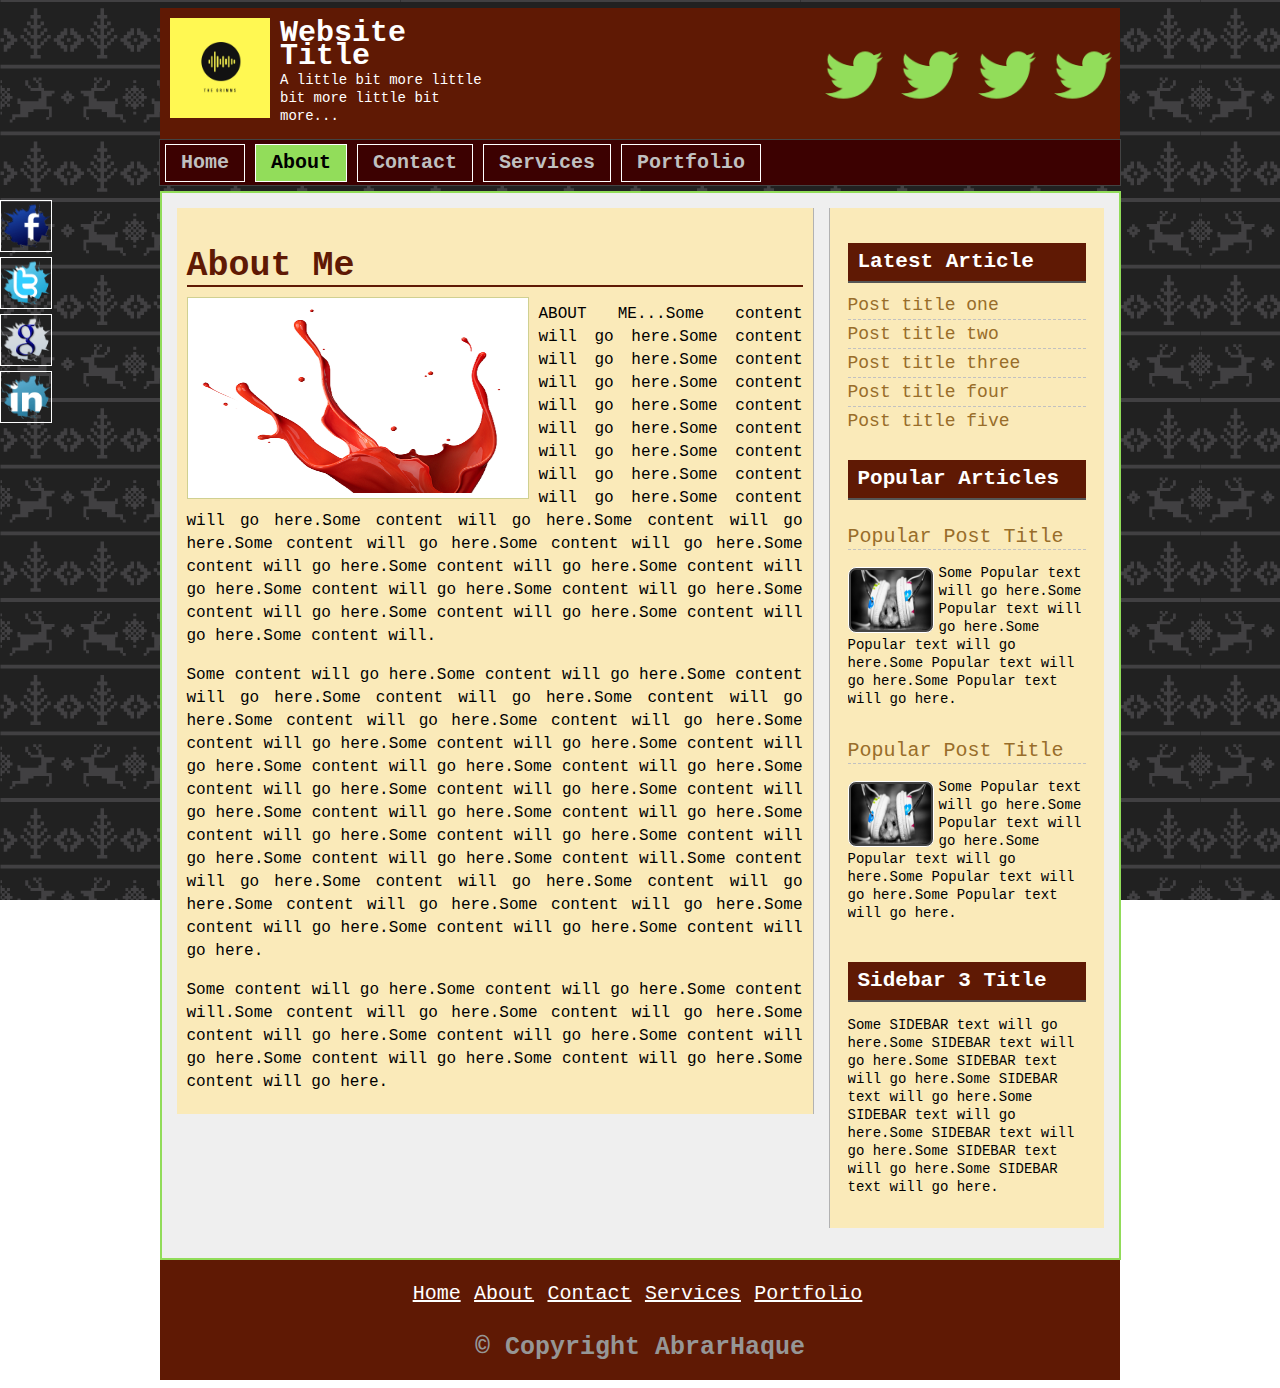
<file: about.html>
<!DOCTYPE html>
<html>
<head>
<title>Basic Website</title>
	<link rel="stylesheet" href="style.css">
</head>
<body>
<div class="headersection template clear">
<div class="logo clear">
<img src="images/logo.png" alt="Logo" width="100px" height="100px"/>
<h2>Website Title</h2>
<p>A little bit more little bit more little bit more...</p>
</div>
<div class="social clear">
<a href=""><img src="images/twitter.png" alt=""/></a>
<a href=""><img src="images/twitter.png" alt=""/></a>
<a href=""><img src="images/twitter.png" alt=""/></a>
<a href=""><img src="images/twitter.png" alt=""/></a>
</div>
</div>
<div class="navsection template clear">
	<ul>
	<li><a href="index.html">Home</li></a>
	<li><a id="active" href="about.html">About</li></a>
	<li><a href="contact.html">Contact</li></a>
	<li><a href="service.html">Services</li></a>
	<li><a href="portfolio.html">Portfolio</li></a>
	</ul>

</div>	
		
<div class="contentsection contemplate clear">
	
	<div class = "maincontent clear">
	<div class="about">
	<h2>About Me</h2>
	<img src="images/red.png" alt="MyImage"/>
	<p>ABOUT ME...Some content will go here.Some content will go here.Some content will go here.Some content will go here.Some content will go here.Some content will go here.Some content will go here.Some content will go here.Some content will go here.Some content will go here.Some content will go here.Some content will go here.Some content will go here.Some content will go here.Some content will go here.Some content will go here.Some content will go here.Some content will go here.Some content will go here.Some content will go here.Some content will go here.Some content will.</p>
	<p>Some content will go here.Some content will go here.Some content will go here.Some content will go here.Some content will go here.Some content will go here.Some content will go here.Some content will go here.Some content will go here.Some content will go here.Some content will go here.Some content will go here.Some content will go here.Some content will go here.Some content will go here.Some content will go here.Some content will go here.Some content will go here.Some content will go here.Some content will go here.Some content will go here.Some content will.Some content will go here.Some content will go here.Some content will go here.Some content will go here.Some content will go here.Some content will go here.Some content will go here.Some content will go here.</p>
	<p>Some content will go here.Some content will go here.Some content will.Some content will go here.Some content will go here.Some content will go here.Some content will go here.Some content will go here.Some content will go here.Some content will go here.Some content will go here.</p>
	</div>
	</div>
	<div class = "sidebar clear">
		<div class="samesidebar clear">
		<h2>Latest Article</h2>
		 <ul>
			<li><a href="#">Post title one</li></a>
			<li><a href="#">Post title two</li></a>
			<li><a href="#">Post title three</li></a>
			<li><a href="#">Post title four</li></a>
			<li><a href="#">Post title five</li></a>
		 </ul>
		</div>
		
		<div class="samesidebar clear">
		<h2>Popular Articles</h2>
			<div class="popular clear">
				<h3><a href="#">Popular Post Title</a></h3>
				<img src="images/Mouse-PIC.jpg" alt="Popular Post"/>
				<p>Some Popular text will go here.Some Popular text will go here.Some Popular text will go here.Some Popular text will go here.Some Popular text will go here.</p>
			</div>
			<div class="popular clear">
				<h3><a href="#">Popular Post Title</a></h3>
				<img src="images/Mouse-PIC.jpg" alt="Popular Post"/>
				<p>Some Popular text will go here.Some Popular text will go here.Some Popular text will go here.Some Popular text will go here.Some Popular text will go here.</p>
			</div>
		</div>

		<div class="samesidebar clear">
		<h2>Sidebar 3 Title</h2>
		<p>Some SIDEBAR text will go here.Some SIDEBAR text will go here.Some SIDEBAR text will go here.Some SIDEBAR text will go here.Some SIDEBAR text will go here.Some SIDEBAR text will go here.Some SIDEBAR text will go here.Some SIDEBAR text will go here.</p>
		</div>		
	</div>

</div>
<!--<div style="clear:both"></div>-->
<div class="footersection template clear">
<div class="footermenu clear">
	<ul>
	<li><a href="#">Home</li></a>
	<li><a href="#">About</li></a>
	<li><a href="#">Contact</li></a>
	<li><a href="#">Services</li></a>
	<li><a href="#">Portfolio</li></a>
	</ul>
</div>
<p>
&copy; Copyright AbrarHaque
</p>
</div>
<div class="fixedicon clear">
<a href="#"><img src="images/f.png" alt="Facebook"/></a>
<a href="#"><img src="images/t.png" alt="Facebook"/></a>
<a href="#"><img src="images/g.png" alt="GooglePlus"/></a>
<a href="#"><img src="images/l.png" alt="LinkedIn"/></a>
</div>
</body>
</html>
</file>
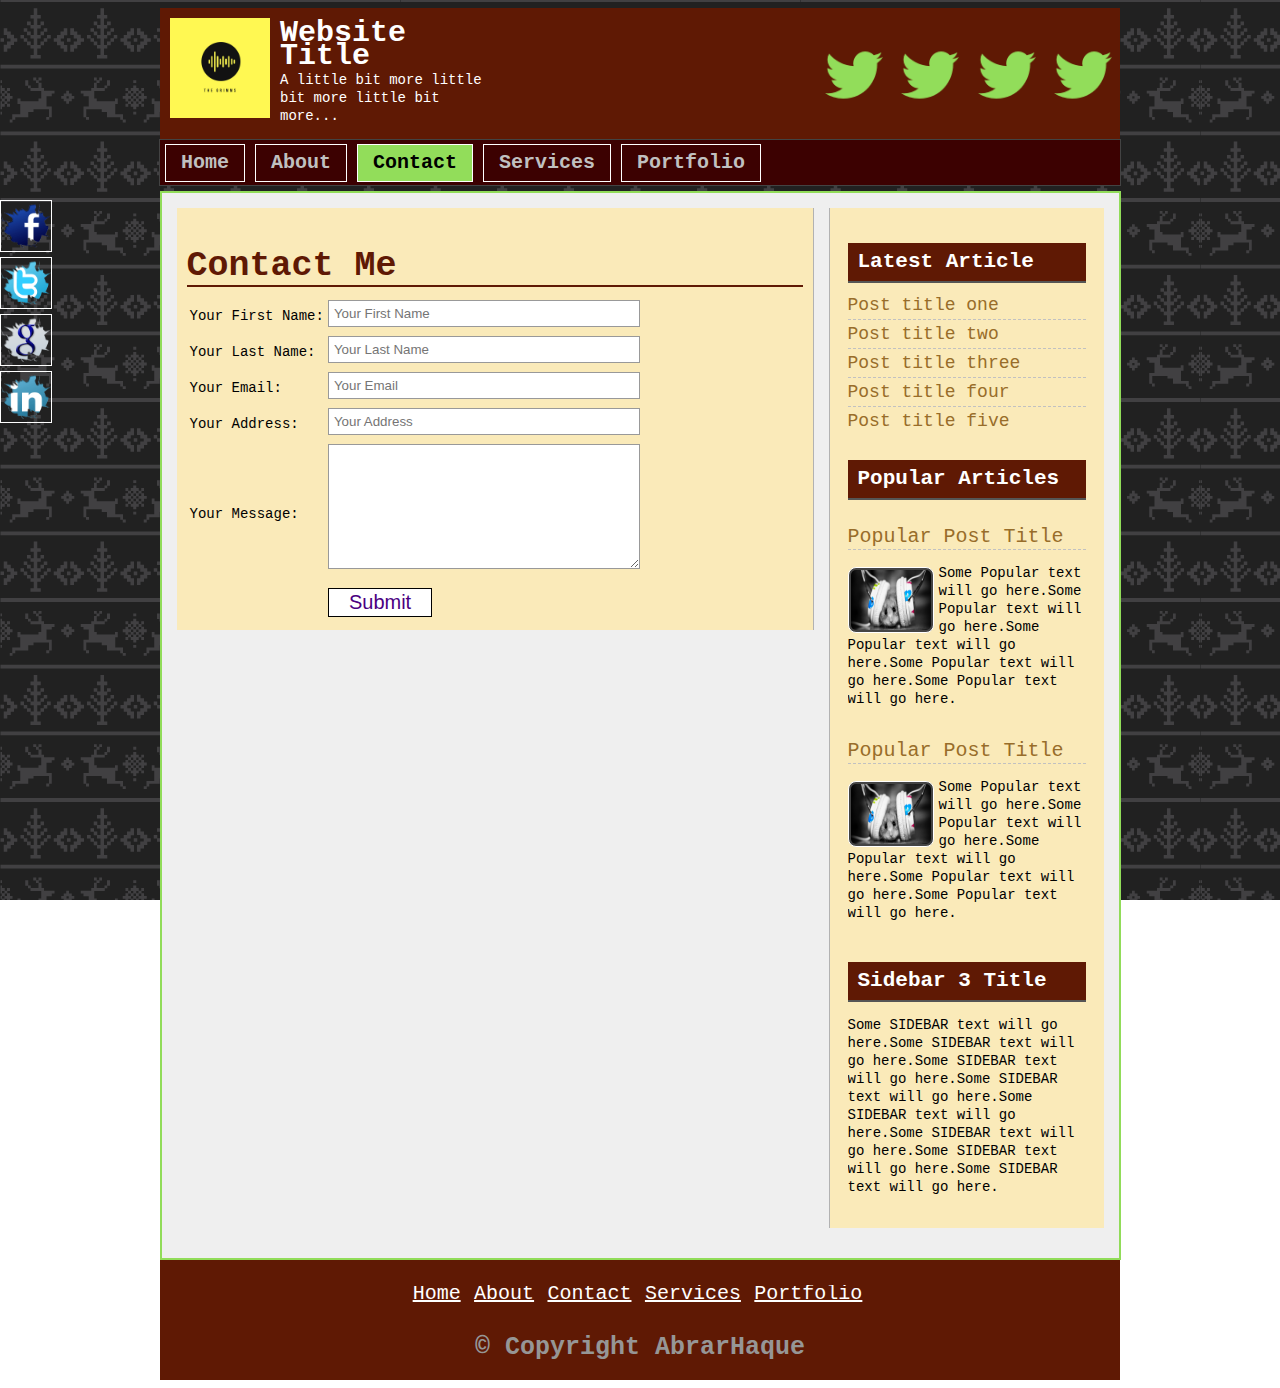
<file: contact.html>
<!DOCTYPE html>
<html>
<head>
<title>Basic Website</title>
	<link rel="stylesheet" href="style.css">
</head>
<body>
<div class="headersection template clear">
<div class="logo clear">
<img src="images/logo.png" alt="Logo" width="100px" height="100px"/>
<h2>Website Title</h2>
<p>A little bit more little bit more little bit more...</p>
</div>
<div class="social clear">
<a href=""><img src="images/twitter.png" alt=""/></a>
<a href=""><img src="images/twitter.png" alt=""/></a>
<a href=""><img src="images/twitter.png" alt=""/></a>
<a href=""><img src="images/twitter.png" alt=""/></a>
</div>
</div>
<div class="navsection template clear">
	<ul>
	<li><a href="index.html">Home</li></a>
	<li><a href="about.html">About</li></a>
	<li><a id="active" href="contact.html">Contact</li></a>
	<li><a href="service.html">Services</li></a>
	<li><a href="portfolio.html">Portfolio</li></a>
	</ul>

</div>	
		
<div class="contentsection contemplate clear">
	
	<div class = "maincontent clear">
	<div class="about">
	<h2>Contact Me</h2>
	
	<!-- <p>Your First Name: <input type="text" name="firstname" placeholder="Your First Name"></p>
	<p>Your Last Name: <input type="text" name="lastname" placeholder="Your Last Name"></p>
	<p>Your Email: <input type="email" name="email" placeholder="Your Email"></p>
	<p>Your Address:<input type="text" name="address" placeholder="Your address"></p>
	<p><input type="submit" name="submit" value="Submit"></p> -->
	
	<table>
		<tr>
			<td>
			Your First Name: 
			</td>
			<td>
			<input type="text" name="firstname" placeholder="Your First Name">
			</td>
		</tr>
		<tr>
			<td>
			Your Last Name: 
			</td>
			<td>
			<input type="text" name="lastname" placeholder="Your Last Name">
			</td>
		</tr>
		<tr>
			<td>
			Your Email: 
			</td>
			<td>
			<input type="email" name="email" placeholder="Your Email">
			</td>
		</tr>
		<tr>
			<td>
			Your Address: 
			</td>
			<td>
			<input type="text" name="address" placeholder="Your Address">
			</td>
		</tr>
		<tr>
			<td>
			Your Message: 
			</td>
			<td>
			<textarea></textarea>
			</td>
		</tr>
		
		<tr>
			<td>
			</td>
			<td>
			<input type="submit" name="submit" value="Submit">
			</td>
		</tr>
	</table>
	</div>
	</div>
	<div class = "sidebar clear">
		<div class="samesidebar clear">
		<h2>Latest Article</h2>
		 <ul>
			<li><a href="#">Post title one</li></a>
			<li><a href="#">Post title two</li></a>
			<li><a href="#">Post title three</li></a>
			<li><a href="#">Post title four</li></a>
			<li><a href="#">Post title five</li></a>
		 </ul>
		</div>
		
		<div class="samesidebar clear">
		<h2>Popular Articles</h2>
			<div class="popular clear">
				<h3><a href="#">Popular Post Title</a></h3>
				<img src="images/Mouse-PIC.jpg" alt="Popular Post"/>
				<p>Some Popular text will go here.Some Popular text will go here.Some Popular text will go here.Some Popular text will go here.Some Popular text will go here.</p>
			</div>
			<div class="popular clear">
				<h3><a href="#">Popular Post Title</a></h3>
				<img src="images/Mouse-PIC.jpg" alt="Popular Post"/>
				<p>Some Popular text will go here.Some Popular text will go here.Some Popular text will go here.Some Popular text will go here.Some Popular text will go here.</p>
			</div>
		</div>

		<div class="samesidebar clear">
		<h2>Sidebar 3 Title</h2>
		<p>Some SIDEBAR text will go here.Some SIDEBAR text will go here.Some SIDEBAR text will go here.Some SIDEBAR text will go here.Some SIDEBAR text will go here.Some SIDEBAR text will go here.Some SIDEBAR text will go here.Some SIDEBAR text will go here.</p>
		</div>		
	</div>

</div>
<!--<div style="clear:both"></div>-->
<div class="footersection template clear">
<div class="footermenu clear">
	<ul>
	<li><a href="#">Home</li></a>
	<li><a href="#">About</li></a>
	<li><a href="#">Contact</li></a>
	<li><a href="#">Services</li></a>
	<li><a href="#">Portfolio</li></a>
	</ul>
</div>
<p>
&copy; Copyright AbrarHaque
</p>
</div>
<div class="fixedicon clear">
<a href="#"><img src="images/f.png" alt="Facebook"/></a>
<a href="#"><img src="images/t.png" alt="Facebook"/></a>
<a href="#"><img src="images/g.png" alt="GooglePlus"/></a>
<a href="#"><img src="images/l.png" alt="LinkedIn"/></a>
</div>
</body>
</html>
</file>
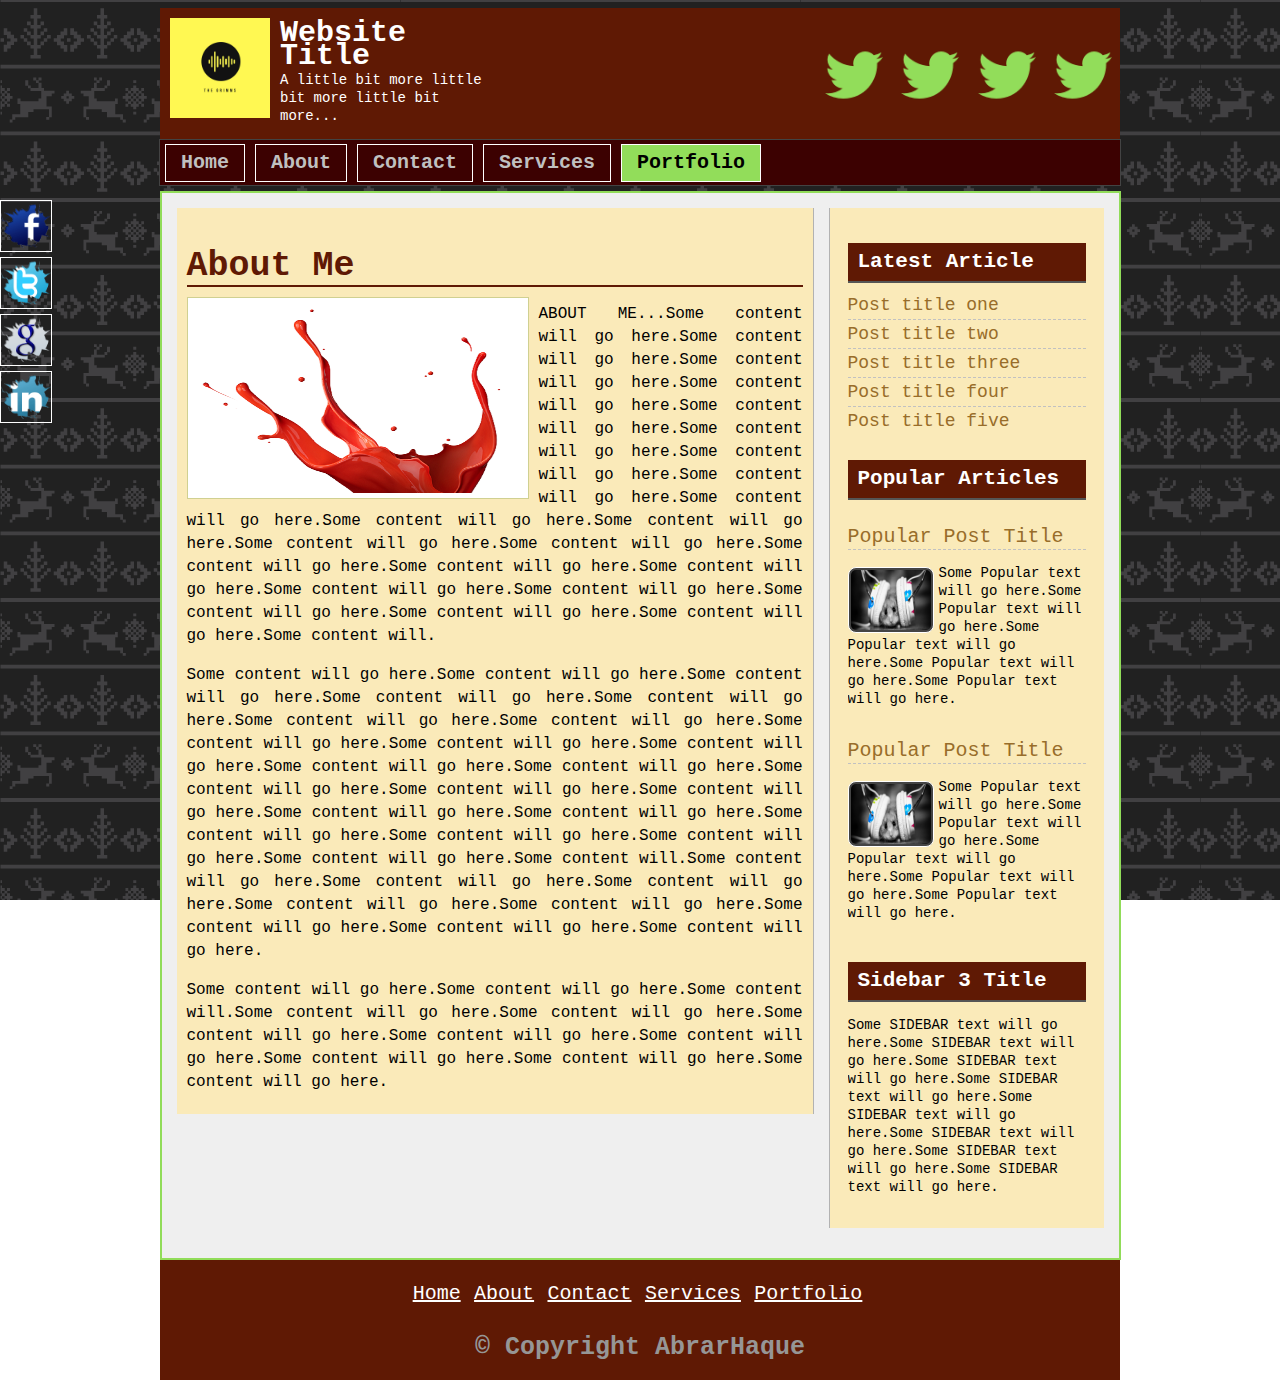
<file: portfolio.html>
<!DOCTYPE html>
<html>
<head>
<title>Basic Website</title>
	<link rel="stylesheet" href="style.css">
</head>
<body>
<div class="headersection template clear">
<div class="logo clear">
<img src="images/logo.png" alt="Logo" width="100px" height="100px"/>
<h2>Website Title</h2>
<p>A little bit more little bit more little bit more...</p>
</div>
<div class="social clear">
<a href=""><img src="images/twitter.png" alt=""/></a>
<a href=""><img src="images/twitter.png" alt=""/></a>
<a href=""><img src="images/twitter.png" alt=""/></a>
<a href=""><img src="images/twitter.png" alt=""/></a>
</div>
</div>
<div class="navsection template clear">
	<ul>
	<li><a href="index.html">Home</li></a>
	<li><a href="about.html">About</li></a>
	<li><a href="contact.html">Contact</li></a>
	<li><a href="service.html">Services</li></a>
	<li><a id="active" href="portfolio.html">Portfolio</li></a>
	</ul>

</div>	
		
<div class="contentsection contemplate clear">
	
	<div class = "maincontent clear">
	<div class="about">
	<h2>About Me</h2>
	<img src="images/red.png" alt="MyImage"/>
	<p>ABOUT ME...Some content will go here.Some content will go here.Some content will go here.Some content will go here.Some content will go here.Some content will go here.Some content will go here.Some content will go here.Some content will go here.Some content will go here.Some content will go here.Some content will go here.Some content will go here.Some content will go here.Some content will go here.Some content will go here.Some content will go here.Some content will go here.Some content will go here.Some content will go here.Some content will go here.Some content will.</p>
	<p>Some content will go here.Some content will go here.Some content will go here.Some content will go here.Some content will go here.Some content will go here.Some content will go here.Some content will go here.Some content will go here.Some content will go here.Some content will go here.Some content will go here.Some content will go here.Some content will go here.Some content will go here.Some content will go here.Some content will go here.Some content will go here.Some content will go here.Some content will go here.Some content will go here.Some content will.Some content will go here.Some content will go here.Some content will go here.Some content will go here.Some content will go here.Some content will go here.Some content will go here.Some content will go here.</p>
	<p>Some content will go here.Some content will go here.Some content will.Some content will go here.Some content will go here.Some content will go here.Some content will go here.Some content will go here.Some content will go here.Some content will go here.Some content will go here.</p>
	</div>
	</div>
	<div class = "sidebar clear">
		<div class="samesidebar clear">
		<h2>Latest Article</h2>
		 <ul>
			<li><a href="#">Post title one</li></a>
			<li><a href="#">Post title two</li></a>
			<li><a href="#">Post title three</li></a>
			<li><a href="#">Post title four</li></a>
			<li><a href="#">Post title five</li></a>
		 </ul>
		</div>
		
		<div class="samesidebar clear">
		<h2>Popular Articles</h2>
			<div class="popular clear">
				<h3><a href="#">Popular Post Title</a></h3>
				<img src="images/Mouse-PIC.jpg" alt="Popular Post"/>
				<p>Some Popular text will go here.Some Popular text will go here.Some Popular text will go here.Some Popular text will go here.Some Popular text will go here.</p>
			</div>
			<div class="popular clear">
				<h3><a href="#">Popular Post Title</a></h3>
				<img src="images/Mouse-PIC.jpg" alt="Popular Post"/>
				<p>Some Popular text will go here.Some Popular text will go here.Some Popular text will go here.Some Popular text will go here.Some Popular text will go here.</p>
			</div>
		</div>

		<div class="samesidebar clear">
		<h2>Sidebar 3 Title</h2>
		<p>Some SIDEBAR text will go here.Some SIDEBAR text will go here.Some SIDEBAR text will go here.Some SIDEBAR text will go here.Some SIDEBAR text will go here.Some SIDEBAR text will go here.Some SIDEBAR text will go here.Some SIDEBAR text will go here.</p>
		</div>		
	</div>

</div>
<!--<div style="clear:both"></div>-->
<div class="footersection template clear">
<div class="footermenu clear">
	<ul>
	<li><a href="#">Home</li></a>
	<li><a href="#">About</li></a>
	<li><a href="#">Contact</li></a>
	<li><a href="#">Services</li></a>
	<li><a href="#">Portfolio</li></a>
	</ul>
</div>
<p>
&copy; Copyright AbrarHaque
</p>
</div>
<div class="fixedicon clear">
<a href="#"><img src="images/f.png" alt="Facebook"/></a>
<a href="#"><img src="images/t.png" alt="Facebook"/></a>
<a href="#"><img src="images/g.png" alt="GooglePlus"/></a>
<a href="#"><img src="images/l.png" alt="LinkedIn"/></a>
</div>
</body>
</html>
</file>
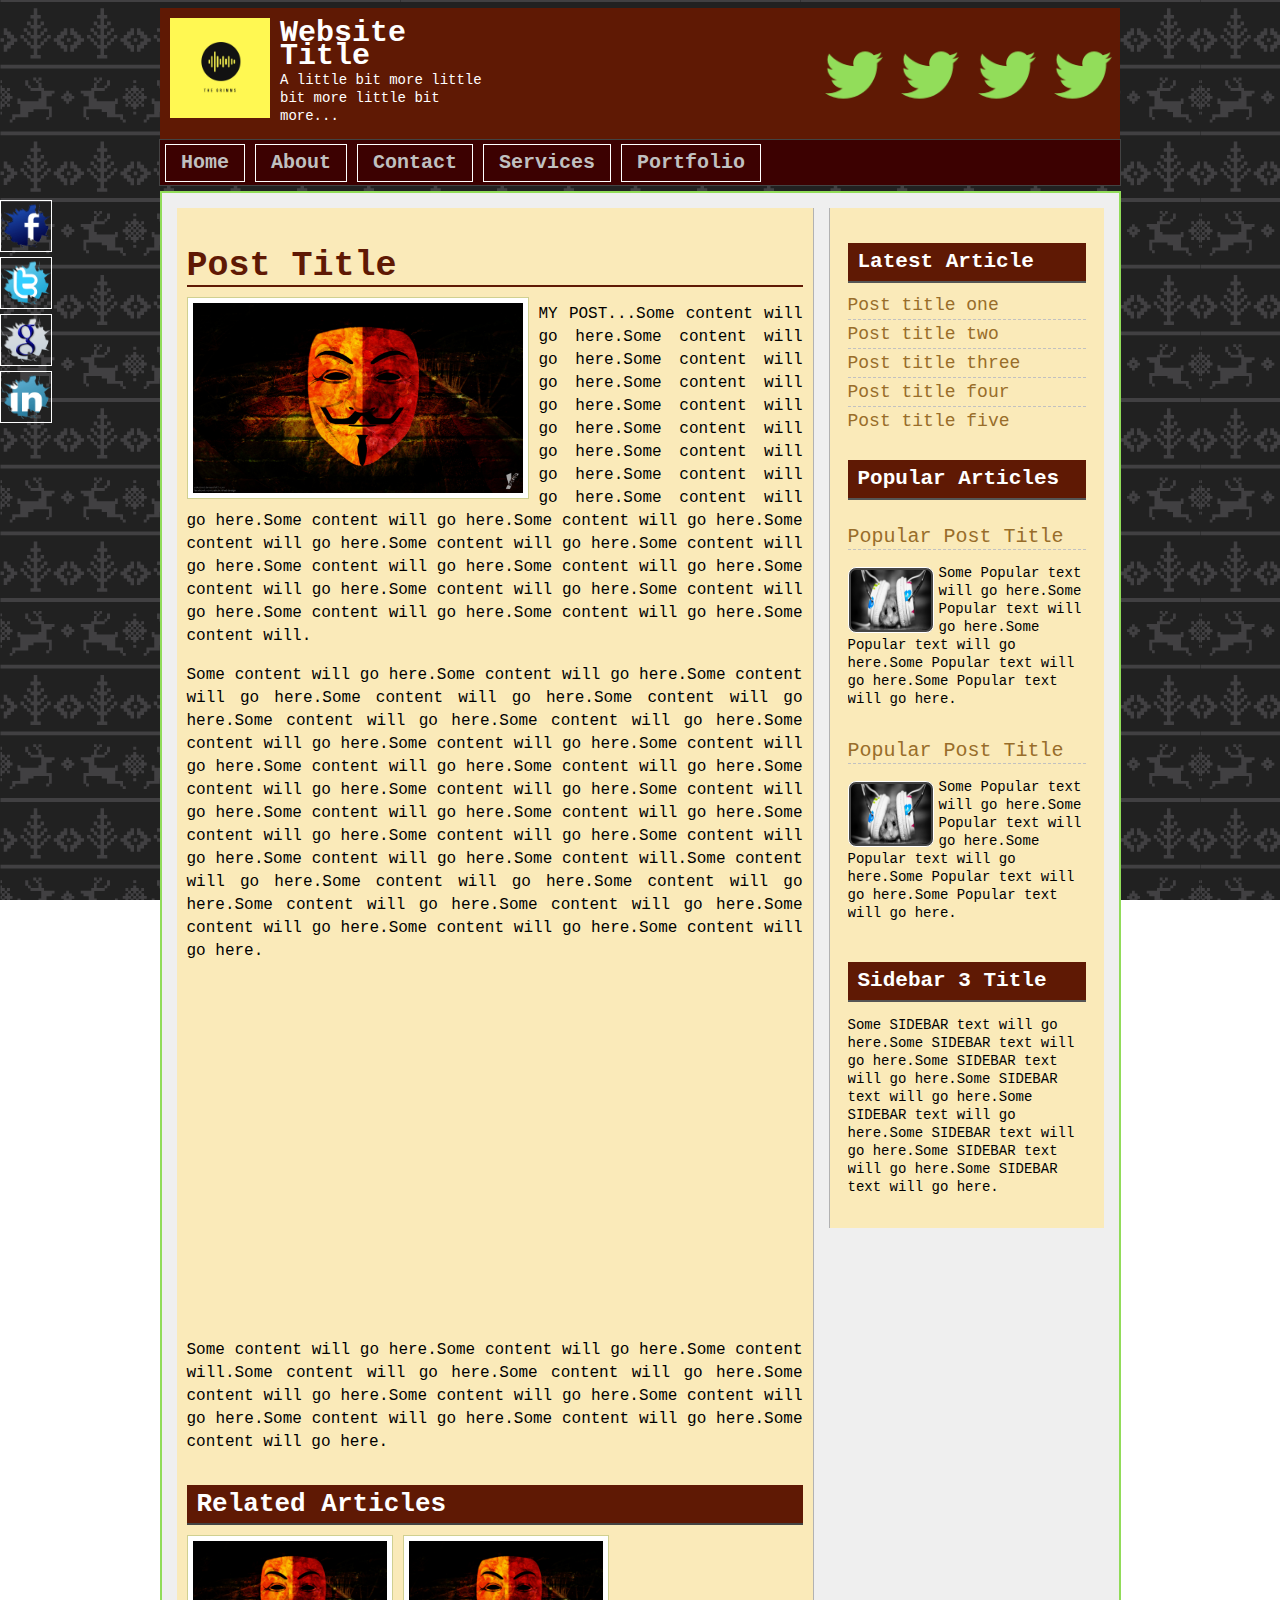
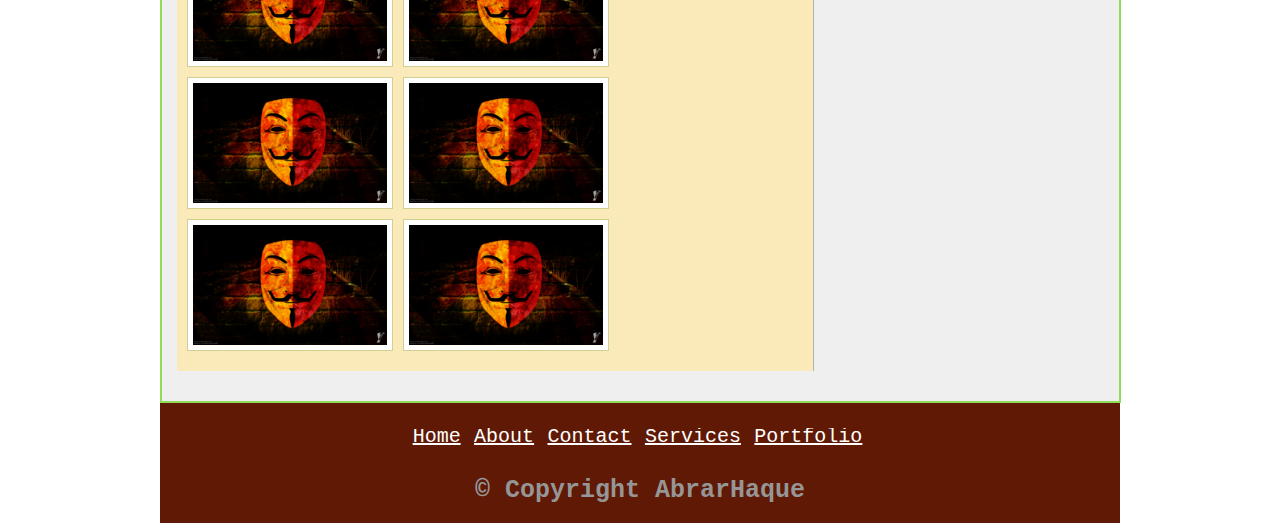
<file: post.html>
<!DOCTYPE html>
<html>
<head>
<title>Basic Website</title>
	<link rel="stylesheet" href="style.css">
</head>
<body>
<div class="headersection template clear">
<div class="logo clear">
<img src="images/logo.png" alt="Logo" width="100px" height="100px"/>
<h2>Website Title</h2>
<p>A little bit more little bit more little bit more...</p>
</div>
<div class="social clear">
<a href=""><img src="images/twitter.png" alt=""/></a>
<a href=""><img src="images/twitter.png" alt=""/></a>
<a href=""><img src="images/twitter.png" alt=""/></a>
<a href=""><img src="images/twitter.png" alt=""/></a>
</div>
</div>
<div class="navsection template clear">
	<ul>
	<li><a href="index.html">Home</li></a>
	<li><a href="about.html">About</li></a>
	<li><a href="contact.html">Contact</li></a>
	<li><a href="service.html">Services</li></a>
	<li><a href="portfolio.html">Portfolio</li></a>
	</ul>

</div>	
		
<div class="contentsection contemplate clear">
	
	<div class = "maincontent clear">
	<div class="about">
	<h2>Post Title</h2>
	<img src="images/hackers.jpg" alt="MyImage"/>
	<p>MY POST...Some content will go here.Some content will go here.Some content will go here.Some content will go here.Some content will go here.Some content will go here.Some content will go here.Some content will go here.Some content will go here.Some content will go here.Some content will go here.Some content will go here.Some content will go here.Some content will go here.Some content will go here.Some content will go here.Some content will go here.Some content will go here.Some content will go here.Some content will go here.Some content will go here.Some content will.</p>
	<p>Some content will go here.Some content will go here.Some content will go here.Some content will go here.Some content will go here.Some content will go here.Some content will go here.Some content will go here.Some content will go here.Some content will go here.Some content will go here.Some content will go here.Some content will go here.Some content will go here.Some content will go here.Some content will go here.Some content will go here.Some content will go here.Some content will go here.Some content will go here.Some content will go here.Some content will.Some content will go here.Some content will go here.Some content will go here.Some content will go here.Some content will go here.Some content will go here.Some content will go here.Some content will go here.</p>
		
		<iframe width="100%" height="345" src="https://www.youtube.com/embed/6_I0XvA17bo?rel=0" frameborder="0" allow="autoplay; encrypted-media" allowfullscreen></iframe>
	
	<p>Some content will go here.Some content will go here.Some content will.Some content will go here.Some content will go here.Some content will go here.Some content will go here.Some content will go here.Some content will go here.Some content will go here.Some content will go here.</p>
	<div class="relatedpost clear">
	<h2>Related Articles</h2>
	<a href="#"><img src="images/hackers.jpg" alt="MyImage"/></a>
	<a href="#"><img src="images/hackers.jpg" alt="MyImage"/></a>
	<a href="#"><img src="images/hackers.jpg" alt="MyImage"/></a>
	<a href="#"><img src="images/hackers.jpg" alt="MyImage"/></a>
	<a href="#"><img src="images/hackers.jpg" alt="MyImage"/></a>
	<a href="#"><img src="images/hackers.jpg" alt="MyImage"/></a>
	</div>
	</div>
	</div>
	<div class = "sidebar clear">
		<div class="samesidebar clear">
		<h2>Latest Article</h2>
		 <ul>
			<li><a href="#">Post title one</li></a>
			<li><a href="#">Post title two</li></a>
			<li><a href="#">Post title three</li></a>
			<li><a href="#">Post title four</li></a>
			<li><a href="#">Post title five</li></a>
		 </ul>
		</div>
		
		<div class="samesidebar clear">
		<h2>Popular Articles</h2>
			<div class="popular clear">
				<h3><a href="#">Popular Post Title</a></h3>
				<img src="images/Mouse-PIC.jpg" alt="Popular Post"/>
				<p>Some Popular text will go here.Some Popular text will go here.Some Popular text will go here.Some Popular text will go here.Some Popular text will go here.</p>
			</div>
			<div class="popular clear">
				<h3><a href="#">Popular Post Title</a></h3>
				<img src="images/Mouse-PIC.jpg" alt="Popular Post"/>
				<p>Some Popular text will go here.Some Popular text will go here.Some Popular text will go here.Some Popular text will go here.Some Popular text will go here.</p>
			</div>
		</div>

		<div class="samesidebar clear">
		<h2>Sidebar 3 Title</h2>
		<p>Some SIDEBAR text will go here.Some SIDEBAR text will go here.Some SIDEBAR text will go here.Some SIDEBAR text will go here.Some SIDEBAR text will go here.Some SIDEBAR text will go here.Some SIDEBAR text will go here.Some SIDEBAR text will go here.</p>
		</div>		
	</div>

</div>
<!--<div style="clear:both"></div>-->
<div class="footersection template clear">
<div class="footermenu clear">
	<ul>
	<li><a href="#">Home</li></a>
	<li><a href="#">About</li></a>
	<li><a href="#">Contact</li></a>
	<li><a href="#">Services</li></a>
	<li><a href="#">Portfolio</li></a>
	</ul>
</div>
<p>
&copy; Copyright AbrarHaque
</p>
</div>
<div class="fixedicon clear">
<a href="#"><img src="images/f.png" alt="Facebook"/></a>
<a href="#"><img src="images/t.png" alt="Facebook"/></a>
<a href="#"><img src="images/g.png" alt="GooglePlus"/></a>
<a href="#"><img src="images/l.png" alt="LinkedIn"/></a>
</div>
</body>
</html>
</file>
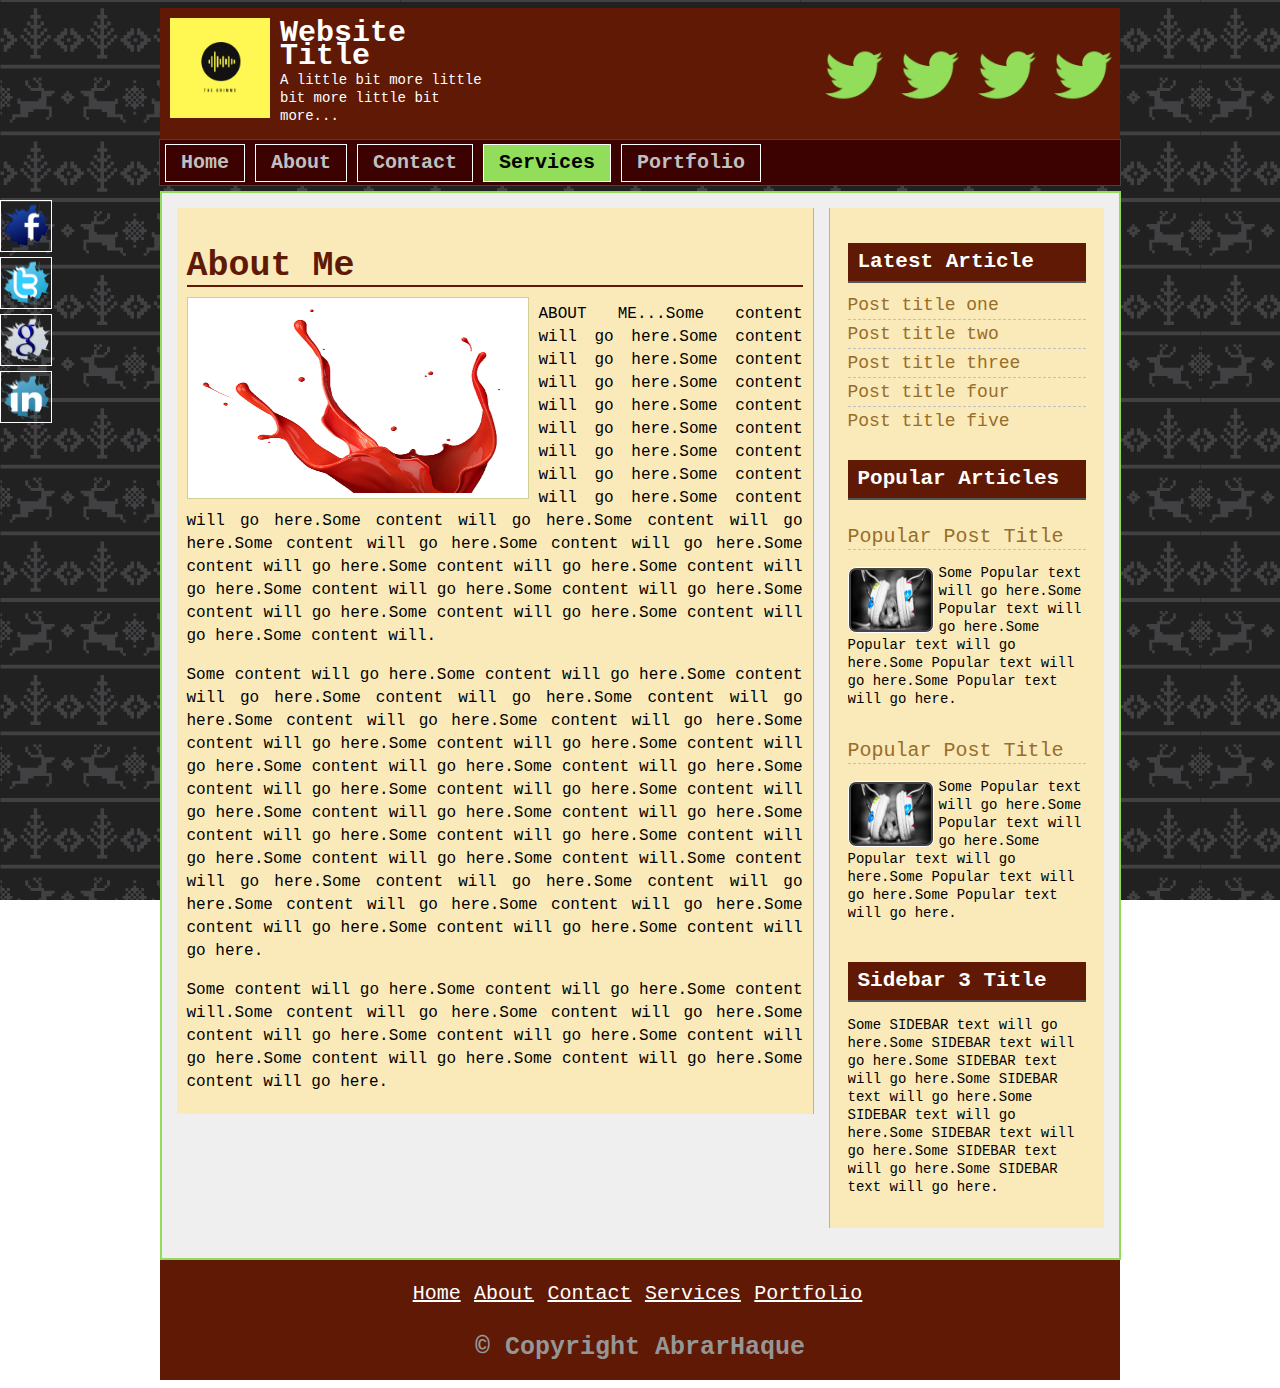
<file: service.html>
<!DOCTYPE html>
<html>
<head>
<title>Basic Website</title>
	<link rel="stylesheet" href="style.css">
</head>
<body>
<div class="headersection template clear">
<div class="logo clear">
<img src="images/logo.png" alt="Logo" width="100px" height="100px"/>
<h2>Website Title</h2>
<p>A little bit more little bit more little bit more...</p>
</div>
<div class="social clear">
<a href=""><img src="images/twitter.png" alt=""/></a>
<a href=""><img src="images/twitter.png" alt=""/></a>
<a href=""><img src="images/twitter.png" alt=""/></a>
<a href=""><img src="images/twitter.png" alt=""/></a>
</div>
</div>
<div class="navsection template clear">
	<ul>
	<li><a href="index.html">Home</li></a>
	<li><a href="about.html">About</li></a>
	<li><a href="contact.html">Contact</li></a>
	<li><a id="active" href="service.html">Services</li></a>
	<li><a href="portfolio.html">Portfolio</li></a>
	</ul>

</div>	
		
<div class="contentsection contemplate clear">
	
	<div class = "maincontent clear">
	<div class="about">
	<h2>About Me</h2>
	<img src="images/red.png" alt="MyImage"/>
	<p>ABOUT ME...Some content will go here.Some content will go here.Some content will go here.Some content will go here.Some content will go here.Some content will go here.Some content will go here.Some content will go here.Some content will go here.Some content will go here.Some content will go here.Some content will go here.Some content will go here.Some content will go here.Some content will go here.Some content will go here.Some content will go here.Some content will go here.Some content will go here.Some content will go here.Some content will go here.Some content will.</p>
	<p>Some content will go here.Some content will go here.Some content will go here.Some content will go here.Some content will go here.Some content will go here.Some content will go here.Some content will go here.Some content will go here.Some content will go here.Some content will go here.Some content will go here.Some content will go here.Some content will go here.Some content will go here.Some content will go here.Some content will go here.Some content will go here.Some content will go here.Some content will go here.Some content will go here.Some content will.Some content will go here.Some content will go here.Some content will go here.Some content will go here.Some content will go here.Some content will go here.Some content will go here.Some content will go here.</p>
	<p>Some content will go here.Some content will go here.Some content will.Some content will go here.Some content will go here.Some content will go here.Some content will go here.Some content will go here.Some content will go here.Some content will go here.Some content will go here.</p>
	</div>
	</div>
	<div class = "sidebar clear">
		<div class="samesidebar clear">
		<h2>Latest Article</h2>
		 <ul>
			<li><a href="#">Post title one</li></a>
			<li><a href="#">Post title two</li></a>
			<li><a href="#">Post title three</li></a>
			<li><a href="#">Post title four</li></a>
			<li><a href="#">Post title five</li></a>
		 </ul>
		</div>
		
		<div class="samesidebar clear">
		<h2>Popular Articles</h2>
			<div class="popular clear">
				<h3><a href="#">Popular Post Title</a></h3>
				<img src="images/Mouse-PIC.jpg" alt="Popular Post"/>
				<p>Some Popular text will go here.Some Popular text will go here.Some Popular text will go here.Some Popular text will go here.Some Popular text will go here.</p>
			</div>
			<div class="popular clear">
				<h3><a href="#">Popular Post Title</a></h3>
				<img src="images/Mouse-PIC.jpg" alt="Popular Post"/>
				<p>Some Popular text will go here.Some Popular text will go here.Some Popular text will go here.Some Popular text will go here.Some Popular text will go here.</p>
			</div>
		</div>

		<div class="samesidebar clear">
		<h2>Sidebar 3 Title</h2>
		<p>Some SIDEBAR text will go here.Some SIDEBAR text will go here.Some SIDEBAR text will go here.Some SIDEBAR text will go here.Some SIDEBAR text will go here.Some SIDEBAR text will go here.Some SIDEBAR text will go here.Some SIDEBAR text will go here.</p>
		</div>		
	</div>

</div>
<!--<div style="clear:both"></div>-->
<div class="footersection template clear">
<div class="footermenu clear">
	<ul>
	<li><a href="#">Home</li></a>
	<li><a href="#">About</li></a>
	<li><a href="#">Contact</li></a>
	<li><a href="#">Services</li></a>
	<li><a href="#">Portfolio</li></a>
	</ul>
</div>
<p>
&copy; Copyright AbrarHaque
</p>
</div>
<div class="fixedicon clear">
<a href="#"><img src="images/f.png" alt="Facebook"/></a>
<a href="#"><img src="images/t.png" alt="Facebook"/></a>
<a href="#"><img src="images/g.png" alt="GooglePlus"/></a>
<a href="#"><img src="images/l.png" alt="LinkedIn"/></a>
</div>
</body>
</html>
</file>
<file: style.css>
<style>
@import url('https://fonts.googleapis.com/css?family=IBM+Plex+Mono');
</style>
*{margin:0;padding:0;outline:0;}
body{font-family: 'IBM Plex Mono', monospace;font-size:14px;line-height:18px;color:#000;background:url(images/dark.png) repeat fixed 0 0 #fff;position:relative;}
.template{width:960px;margin:0 auto;}
.contemplate {
	width: 927px;
	margin: 0 auto;
}
.clear{overflow:hidden;}
input[type="text"], input[type="email"] {
	width: 300px;
	padding: 5px;
	margin-bottom: 5px;
	border: 1px solid #999;
}
input[type="submit"] {
	background: #fff;
	border: 1px solid #000;
	padding: 2px 20px;
	font-size: 20px;
	color: indigo;
	cursor:pointer;
}
input[type="submit"]:hover{background:#000;color:#fff}
.headersection {
	background: #5F1904;
	color: #fff;
}
textarea {
	width: 300px;
	padding: 5px;
	height: 113px;
	margin-bottom: 10px;
	border: 1px solid #999;
}
.logo {
	width: 340px;
	float: left;
}
.logo img {
	float:left;
	padding-left: 10px;
	padding-top: 10px;
	padding-bottom: 10px;
	padding-right: 10px;
}
.logo h2 {
	margin-top: 14px;
	margin-bottom: -11px;
	font-size: 30px;
	line-height: 0.76;
}
.logo p{}
.social {
	width: 300px;
	float: right;
	padding-top: 27px;
}
.social img {
	width: 58px;
	margin: 5px;
	margin-top: 11px;
}
.navsection {
	background: #3C0101;
	height: 45px;
	margin-bottom: 5px;
	border: 1px solid #434343;
}
.navsection ul{margin:0;padding:0;list-style:none;}
.navsection ul li{display:block;float:left;}
.navsection ul li a{
	display: block;
	text-decoration: none;
	padding: 3px 15px;
	margin-right:5px;
	margin-top:4px;
	margin-left:5px;
	font-size: 20px;
	font-weight: bold;
	color: #C0C0C0;
	line-height: 30px;
	background: #3C0101;
	border:1px solid #fff;
}
.navsection ul li a:hover, #active{background:#92DD5A;color:#000;}
.slidersection {
	margin-top: 0px;
	margin-bottom: 7px;
}

.contentsection {
	background: #efefef;
	border: 2px solid #91DC59;
	padding: 15px;
}
.maincontent {
	background: #FAEAB9 none repeat scroll 0 0;
	float: left;
	padding: 10px;
	width: 616px;
	margin: 0px 15px 15px 0px;
	border-right: 1px solid #B2B2B2;
}
.about {}
.about img {
	float: left;
	width: 330px;
	height:190px;
	padding: 5px;
	border: 1px solid #D0D091;
	background: #fff;
	margin-right: 10px;
}
.about p {
	font-size: 16px;
	line-height: 23px;
	margin-bottom: 10px;
	text-align:justify;
}
.relatedpost{}
.relatedpost h2 {
	background: #5F1904;
	color: #fff !important;
	border-bottom: 2px solid #444 !important;
	font-size: 26px !important;
	padding-left: 10px !important;
}
.relatedpost img {
	width: 194px;
	height: 120px;
	margin-bottom: 10px;
}
.relatedpost img:hover{opacity:0.6;}
.samepost{}
.samepost h2,.about h2 {
	padding: 10px 10px 10px 0px;
	border-bottom: 2px solid #5F1904;
	margin-bottom: 10px;
	font-size: 35px;
	color:#5F1904;
}
.samepost img{float:left;width:300px;height:180px;margin-right:10px;background:#fff;padding:5px;border:1px solid #9b999a;}
.samepost p {
	font-size: 16px;
	text-align: justify;
	line-height: 24px;
}
.readmore{float:right;margin-top:10px;}
.readmore a {
	text-decoration: none;
	background: #5F1904;
	display: block;
	padding: 4px 8px;
	font-size: 18px;
	border: 1px solid #9b999a;
	color: #fff;
	border-radius:3px;
}
.readmore a:hover{color:blue;}
.sidebar {
	background: #FAEAB9 none repeat scroll 0 0;
	float: right;
	margin-bottom: 15px;
	padding: 10px;
	width: 254px;
	border-left: 1px solid #B2B2B2;
}
.samesidebar{margin:8px;}
.samesidebar h2 {
	background: #5F1904 none repeat scroll 0 0;
	border-bottom: 2px solid #555555;
	color: #fff;
	padding: 10px;
	margin-bottom:8px;
}
.popular{}
.popular h3 {
	font-weight: normal;
	font-size: 20px;
	border-bottom: 1px dashed #C1C1C1;
	margin-bottom: 5px;
	padding-bottom: 3px;
}
.popular h3 a {
	text-decoration: none;
	color: #986D2A;
}
.popular h3 a:hover{color:#df5c25;}
.popular img {
	width: 80px;
	height: 60px;
	float: left;
	margin-right: 5px;
	border: 1px solid #fff;
	background: #444;
	padding: 2px;
	border-radius: 8px;
	margin-top: 12px;
}
.popular p{}

.samesidebar ul{padding:0;margin:0;list-style:none;}
.samesidebar ul li {
	font-size: 18px;
	padding: 5px 8px;
	border-bottom: 1px dashed #C1C1C1;
	padding-left: 0px;
}
.samesidebar ul li:last-child{border-bottom: 0px dashed #C1C1C1;}
.samesidebar ul li a {
	text-decoration: none;
	color: #986D2A;
}
.samesidebar ul li a:hover{color:#df5c25;}

.footersection{height:120px;background:#5F1904;text-align:center;}
.footersection p {
	font-size: 25px;
	color: #969696;
	font-weight:bold;
}
.footermenu{margin-top: 25px;margin-bottom:10px;}
.footermenu ul{padding:0;margin:0;list-style:none;margin-bottom:10px;}
.footermenu ul li {
	text-align: center;
	display: inline-block;
	
		
}
.footermenu ul li a {
	color: #fff;
	font-size: 20px;
	margin-right:5px;
}
.footermenu ul li a:hover{color:#999;}
.fixedicon{position:fixed;left:0;top:200px;width:60px;}
.fixedicon a{}
.fixedicon a img {
	width: 50px;
	border: 1px solid #fff;
}
.fixedicon a img:hover{background:#91DC59;}
</file>
